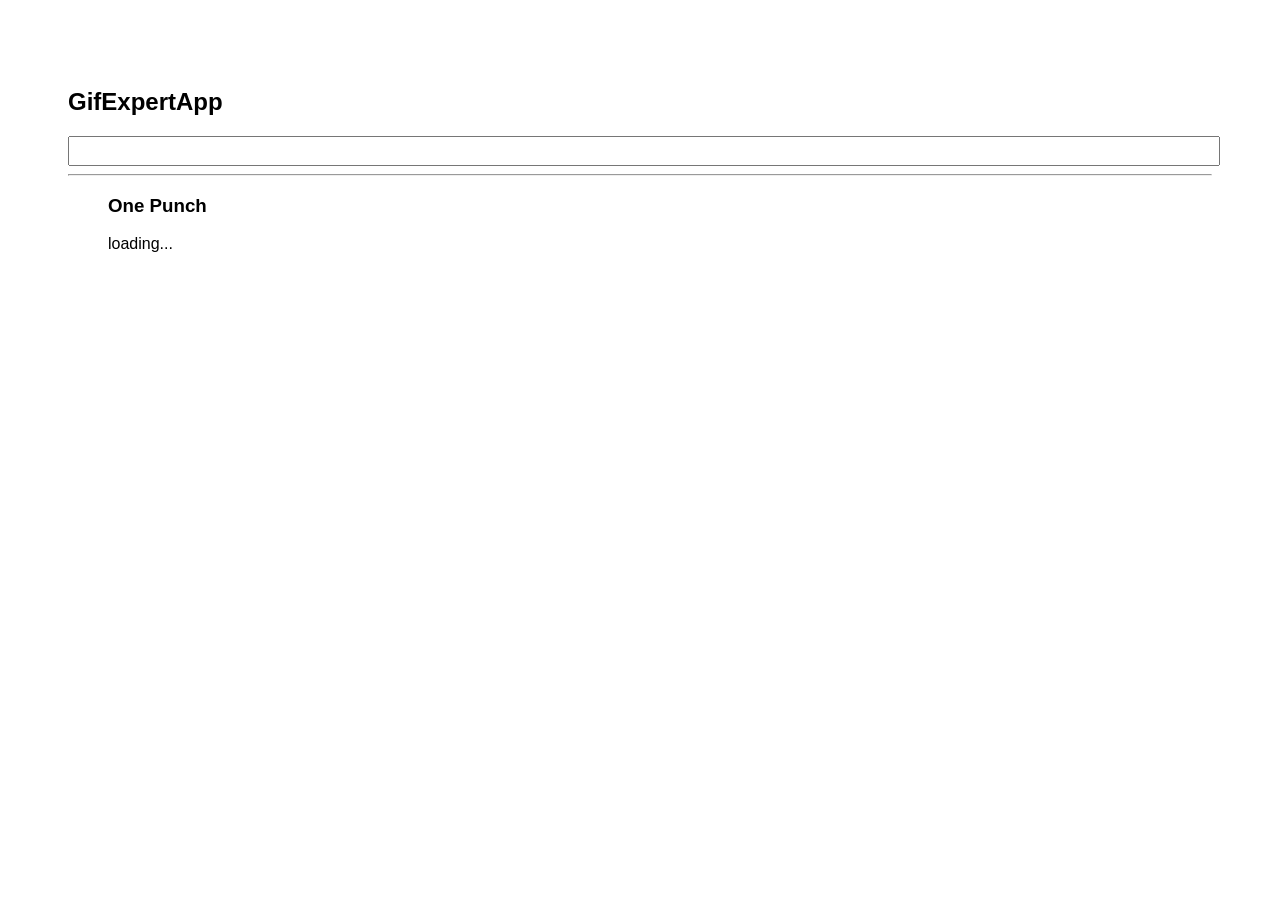
<file: docs/index.html>
<!doctype html>
<html lang="en">

<head>
    <meta charset="utf-8" />
    <link rel="icon" href="./favicon.ico" />
    <meta name="viewport" content="width=device-width,initial-scale=1" />
    <meta name="theme-color" content="#000000" />
    <meta name="description" content="Web site created using create-react-app" />
    <link rel="apple-touch-icon" href="./logo192.png" />
    <link rel="manifest" href="./manifest.json" />
    <link rel="stylesheet" href="https://cdnjs.cloudflare.com/ajax/libs/animate.css/4.1.1/animate.min.css" />
    <title>GifExpert App</title>
    <link href="./static/css/main.a6966bc4.chunk.css" rel="stylesheet">
</head>

<body><noscript>You need to enable JavaScript to run this app.</noscript>
    <div id="root"></div>
    <script>!function (e) { function r(r) { for (var n, p, f = r[0], i = r[1], l = r[2], c = 0, s = []; c < f.length; c++)p = f[c], Object.prototype.hasOwnProperty.call(o, p) && o[p] && s.push(o[p][0]), o[p] = 0; for (n in i) Object.prototype.hasOwnProperty.call(i, n) && (e[n] = i[n]); for (a && a(r); s.length;)s.shift()(); return u.push.apply(u, l || []), t() } function t() { for (var e, r = 0; r < u.length; r++) { for (var t = u[r], n = !0, f = 1; f < t.length; f++) { var i = t[f]; 0 !== o[i] && (n = !1) } n && (u.splice(r--, 1), e = p(p.s = t[0])) } return e } var n = {}, o = { 1: 0 }, u = []; function p(r) { if (n[r]) return n[r].exports; var t = n[r] = { i: r, l: !1, exports: {} }; return e[r].call(t.exports, t, t.exports, p), t.l = !0, t.exports } p.m = e, p.c = n, p.d = function (e, r, t) { p.o(e, r) || Object.defineProperty(e, r, { enumerable: !0, get: t }) }, p.r = function (e) { "undefined" != typeof Symbol && Symbol.toStringTag && Object.defineProperty(e, Symbol.toStringTag, { value: "Module" }), Object.defineProperty(e, "__esModule", { value: !0 }) }, p.t = function (e, r) { if (1 & r && (e = p(e)), 8 & r) return e; if (4 & r && "object" == typeof e && e && e.__esModule) return e; var t = Object.create(null); if (p.r(t), Object.defineProperty(t, "default", { enumerable: !0, value: e }), 2 & r && "string" != typeof e) for (var n in e) p.d(t, n, function (r) { return e[r] }.bind(null, n)); return t }, p.n = function (e) { var r = e && e.__esModule ? function () { return e.default } : function () { return e }; return p.d(r, "a", r), r }, p.o = function (e, r) { return Object.prototype.hasOwnProperty.call(e, r) }, p.p = "/"; var f = this["webpackJsonpgif-expert-app"] = this["webpackJsonpgif-expert-app"] || [], i = f.push.bind(f); f.push = r, f = f.slice(); for (var l = 0; l < f.length; l++)r(f[l]); var a = i; t() }([])</script>
    <script src="./static/js/2.ce504410.chunk.js"></script>
    <script src="./static/js/main.119da4c3.chunk.js"></script>
</body>

</html>
</file>
<file: docs/static/css/main.a6966bc4.chunk.css>
*{font-family:Arial,Helvetica,sans-serif}body{padding:60px}input{width:100%;font-size:1.3rem;color:grey}.card-grid{display:flex;flex-direction:row;flex-wrap:wrap}.card{align-content:center;border:1px solid grey;border-radius:6px;overflow:hidden;margin-bottom:10px;margin-right:10px}.card p{padding:5px;text-align:center}.card img{max-height:170px}
/*# sourceMappingURL=main.a6966bc4.chunk.css.map */
</file>
